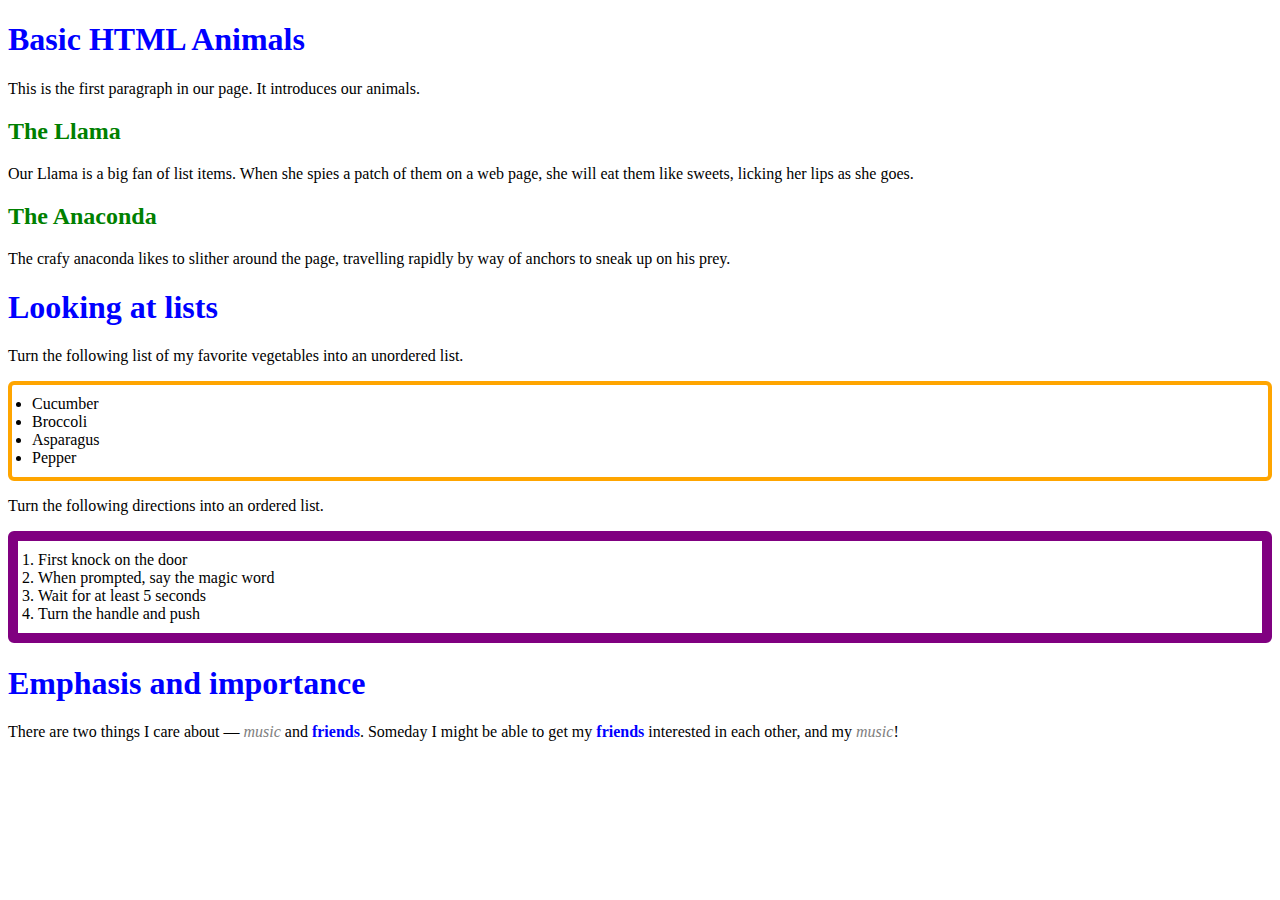
<file: assignment07/index.html>
<!DOCTYPE html>
<html lang="en" dir="ltr">
  <head>
    <meta charset="utf-8">
    <title>Assignment 07</title>
    <link rel="stylesheet" href="style.css">
    <link href="https://fonts.googleapis.com/css?family=Open+Sans+Condensed:300|Sonsie+One" rel="stylesheet" type="text/css">
  </head>
  <body>
    <h1>Basic HTML Animals</h1>
    <p>This is the first paragraph in our page. It introduces our animals.</p>
    <h2>The Llama</h2>
    <p>Our Llama is a big fan of list items. When she spies a patch of them on a web page, she will eat them like sweets, licking her lips as she goes.</p>
    <h2>The Anaconda</h2>
    <p>The crafy anaconda likes to slither around the page, travelling rapidly by way of anchors to sneak up on his prey.</p>

    <h1>Looking at lists</h1>
    <p>Turn the following list of my favorite vegetables into an unordered list.</p>
    <ul>
      <li>Cucumber</li>
      <li>Broccoli</li>
      <li>Asparagus</li>
      <li>Pepper</li>
    </ul>
    <p>Turn the following directions into an ordered list.</p>
    <ol>
      <li>First knock on the door</li>
      <li>When prompted, say the magic word</li>
      <li>Wait for at least 5 seconds</li>
      <li>Turn the handle and push</li>
    </ol>
    <h1>Emphasis and importance</h1>
    <p>There are two things I care about — <em>music</em> and <strong>friends</strong>. Someday I might be able to get my <strong>friends</strong> interested in each other, and my <em>music</em>!</p>
  </body>
</html>
</file>
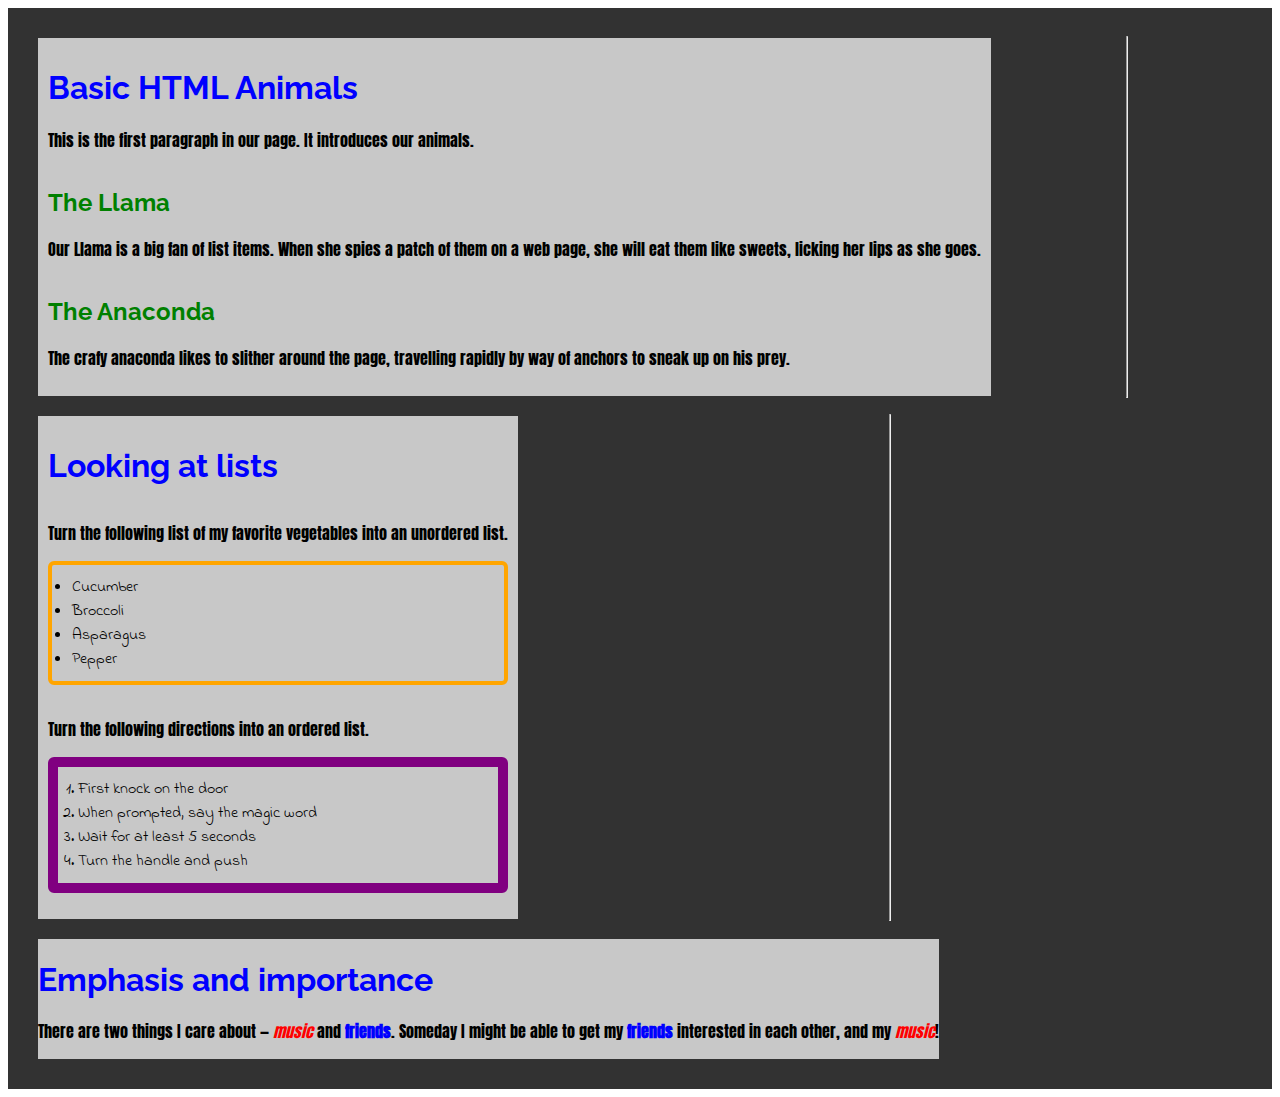
<file: assignment10/index.html>
<!DOCTYPE html>
<html lang="en" dir="ltr">
  <head>
    <meta charset="utf-8">
    <title>Assignment 10</title>
    <link rel="stylesheet" href="style.css">
    <link href="https://fonts.googleapis.com/css?family=Open+Sans+Condensed:300|Sonsie+One" rel="stylesheet" type="text/css">
    <link rel="preconnect" href="https://fonts.googleapis.com">
    <link rel="preconnect" href="https://fonts.gstatic.com" crossorigin>
    <link href="https://fonts.googleapis.com/css2?family=Anton&family=Bungee&family=Cinzel+Decorative&family=Courgette&family=Grenze+Gotisch:wght@100&family=Indie+Flower&family=PT+Sans+Caption&family=Pompiere&family=Press+Start+2P&family=Raleway:wght@100&family=Special+Elite&display=swap" rel="stylesheet">
  </head>
  <body>
    <main>
      <div class="Animals">
        <div class="intro">
          <h1>Basic HTML Animals</h1>
          <p>This is the first paragraph in our page. It introduces our animals.</p>
        </div>
        <div class="llama">
          <h2>The Llama</h2>
          <p>Our Llama is a big fan of list items. When she spies a patch of them on a web page, she will eat them like sweets, licking her lips as she goes.</p>
        </div>
        <div class="anaconda">
          <h2>The Anaconda</h2>
          <p>The crafy anaconda likes to slither around the page, travelling rapidly by way of anchors to sneak up on his prey.</p>
        </div>
      </div>
      <hr>
      <div class="Lists">
        <h1>Looking at lists</h1>
        <div class="ul">
          <p>Turn the following list of my favorite vegetables into an unordered list.</p>
          <ul>
            <li>Cucumber</li>
            <li>Broccoli</li>
            <li>Asparagus</li>
            <li>Pepper</li>
          </ul>
        </div>
        <div class="ol">
          <p>Turn the following directions into an ordered list.</p>
          <ol>
            <li>First knock on the door</li>
            <li>When prompted, say the magic word</li>
            <li>Wait for at least 5 seconds</li>
            <li>Turn the handle and push</li>
          </ol>
        </div>
      </div>
      <hr>
      <div class="emstr">
        <h1>Emphasis and importance</h1>
        <p>There are two things I care about — <em>music</em> and <strong>friends</strong>. Someday I might be able to get my <strong>friends</strong> interested in each other, and my <em>music</em>!</p>
      </div>
    </main>
  </body>
</html>
</file>
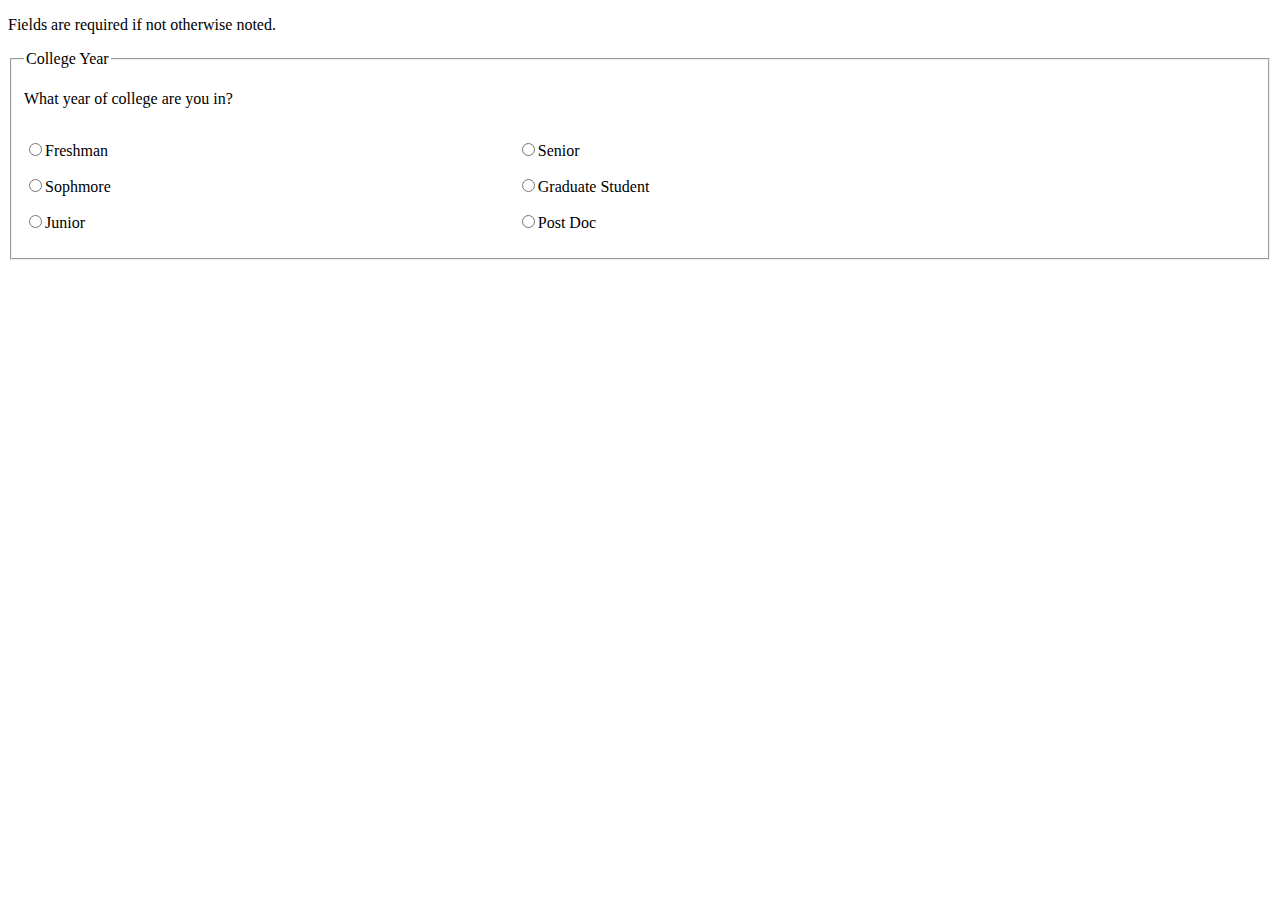
<file: exam1/index.html>
<!DOCTYPE html>
<html lang="en" dir="ltr">

<head>
  <meta charset="utf-8">
  <title></title>
</head>

<body>

  <form action="survey.php" method="post" id="collegsurvey">

    <p>Fields are required if not otherwise noted.</p>
    <fieldset>
      <legend>College Year</legend>
      <p>What year of college are you in?</p>
      <div style="float:left; width:40%;">
        <p class="input"><input type="radio" name="cyear" id="fr" value="1"><label for="fr">Freshman</label></p>
        <p class="input"><input type="radio" name="cyear" id="so" value="2"><label for="so">Sophmore</label></p>
        <p class="input"><input type="radio" name="cyear" id="jn" value="3"><label for="jn">Junior</label></p>

      </div>
      <div style="float:left; width:40%;">
        <p class="input"><input type="radio" name="cyear" id="sn" value="4"><label for="sn">Senior</label></p>
        <p class="input"><input type="radio" name="cyear" id="gs" value="4"><label for="gs">Graduate Student</label></p>
        <p class="input"><input type="radio" name="cyear" id="pd" value="4"><label for="pd">Post Doc</label></p>

      </div>

    </fieldset>

</body>

</html>
</file>
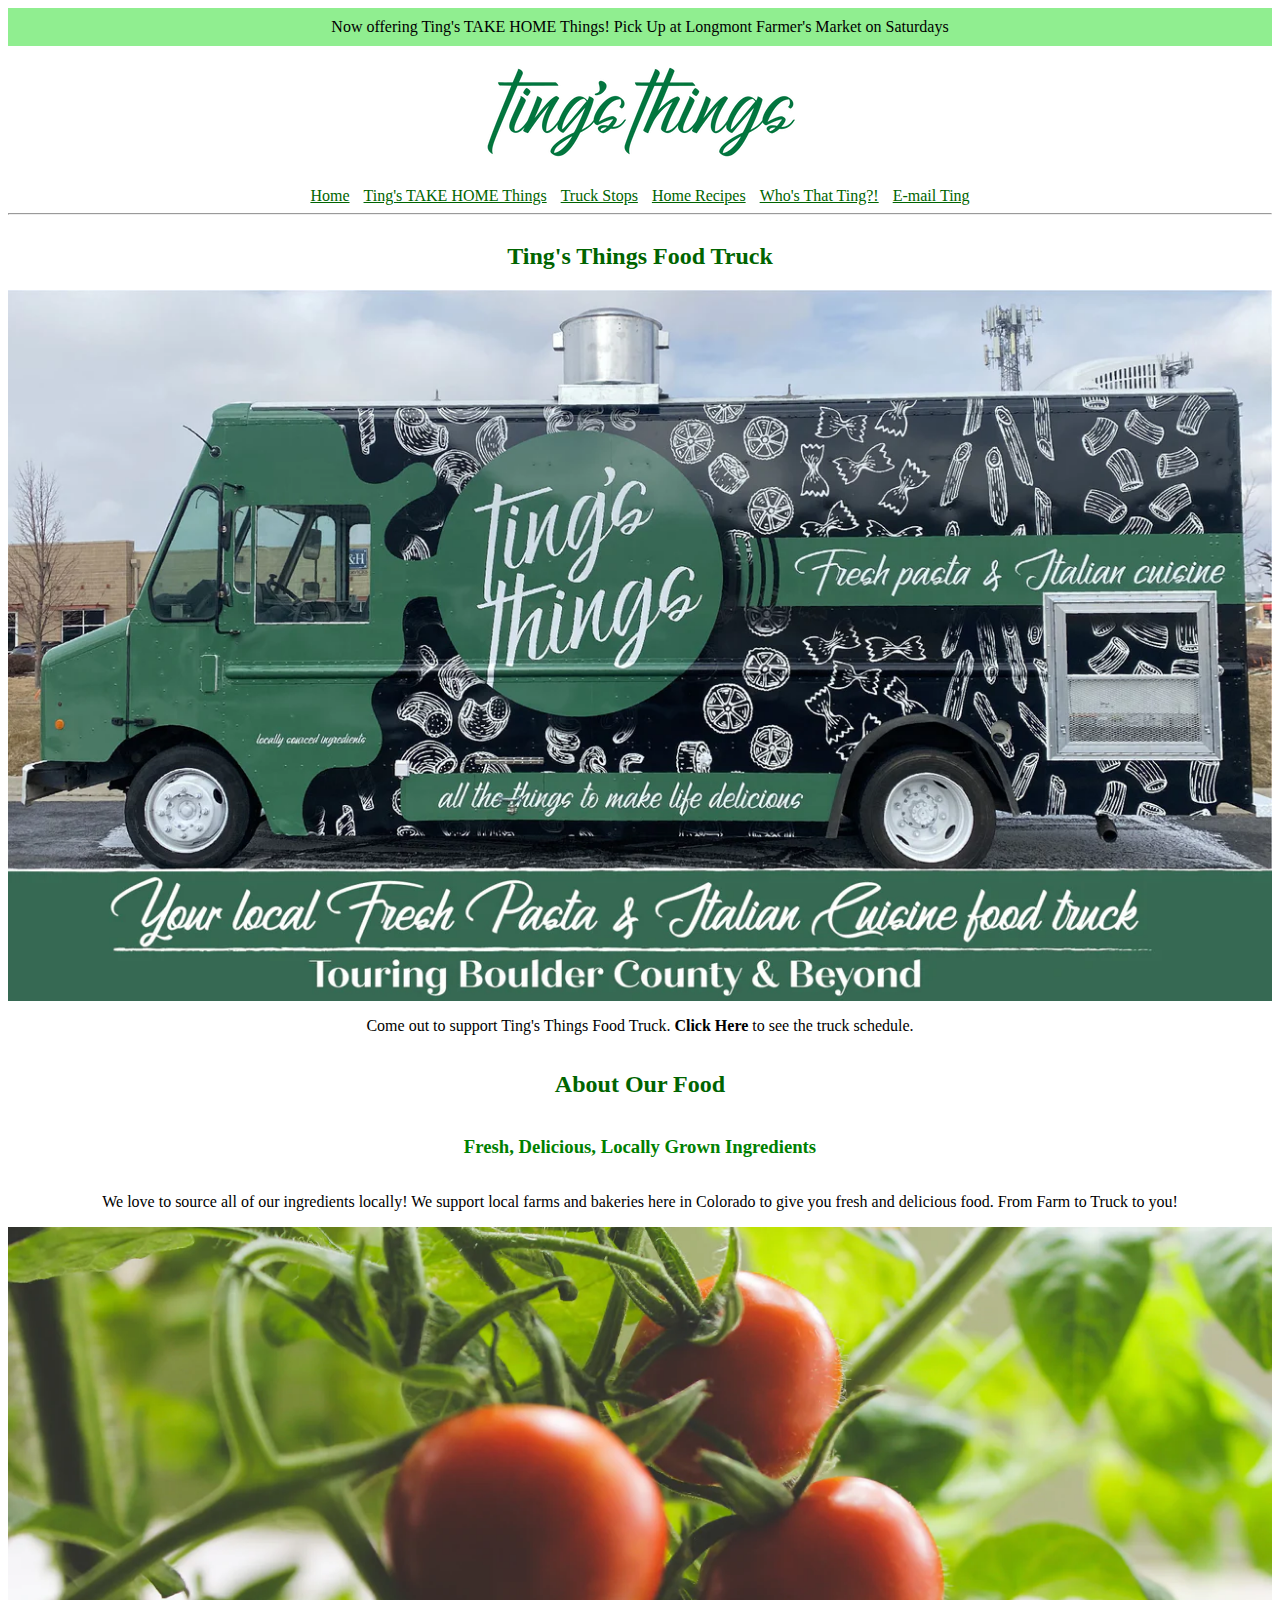
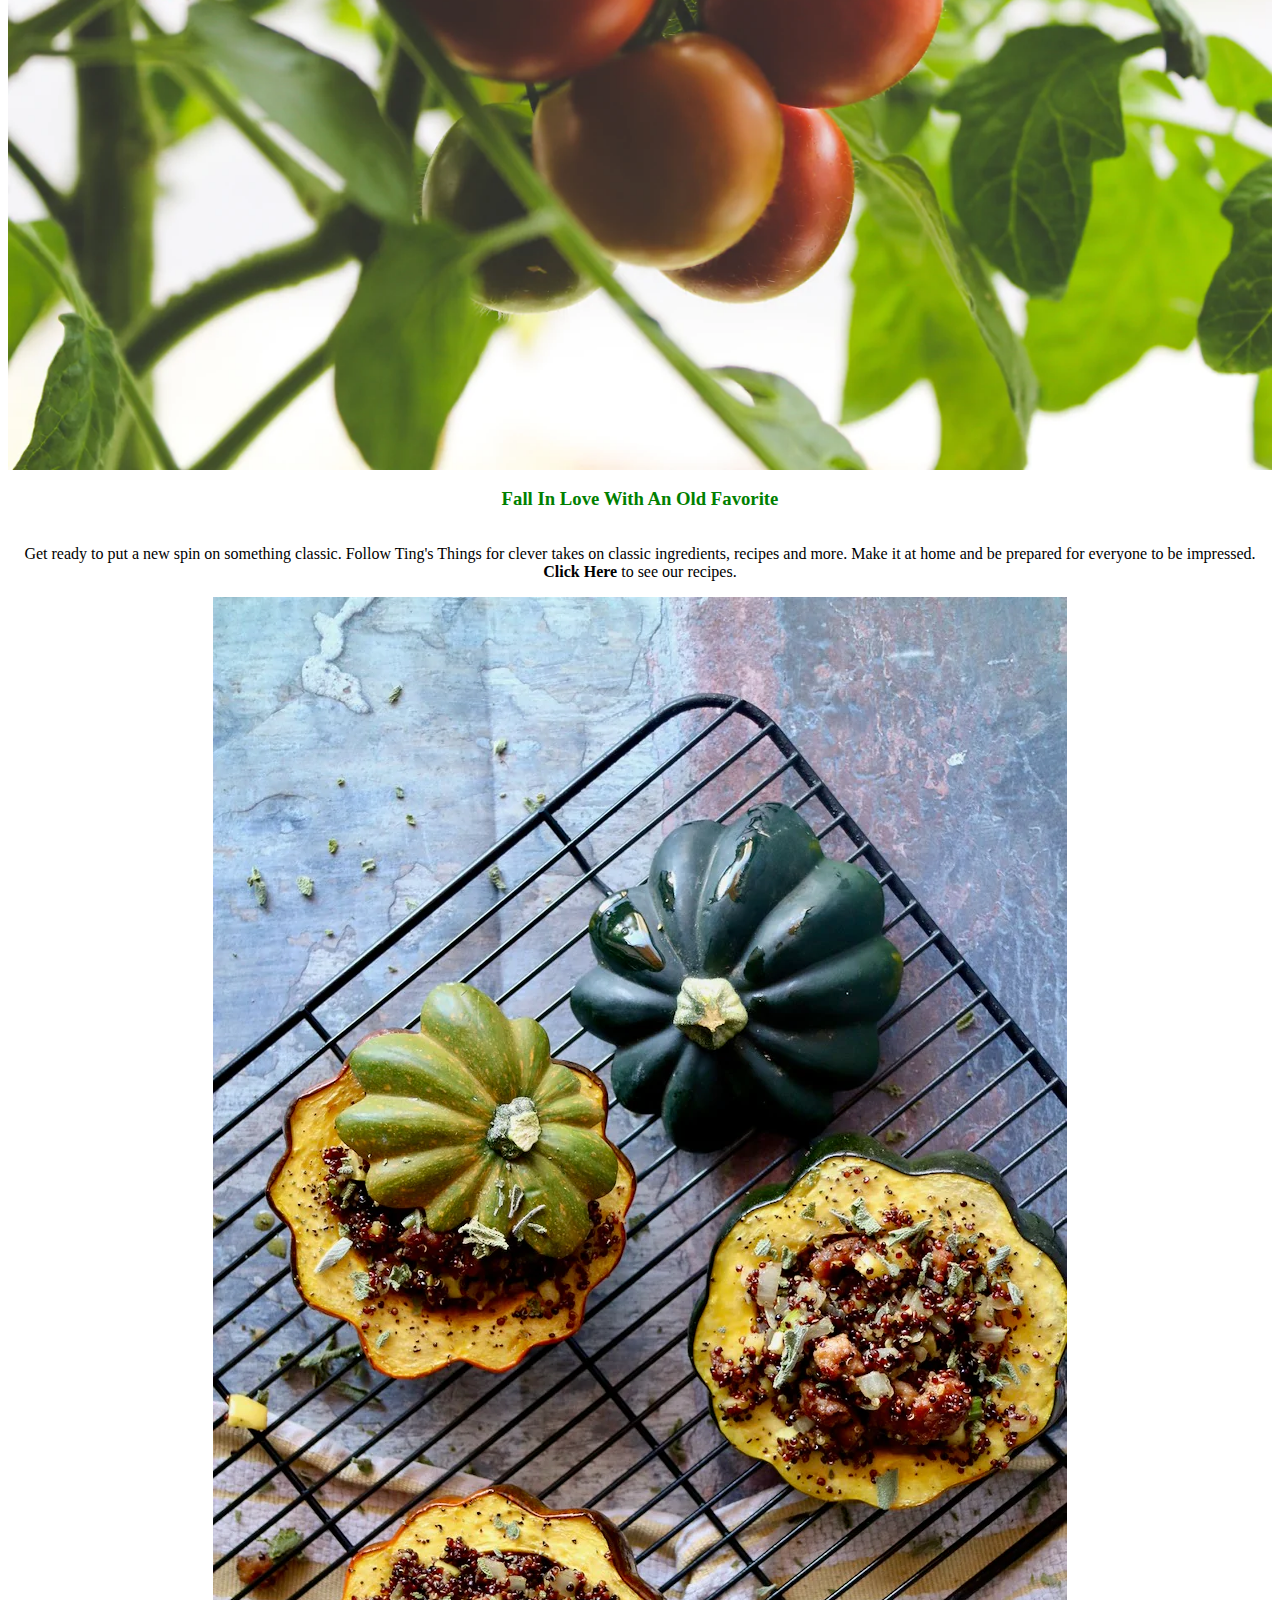
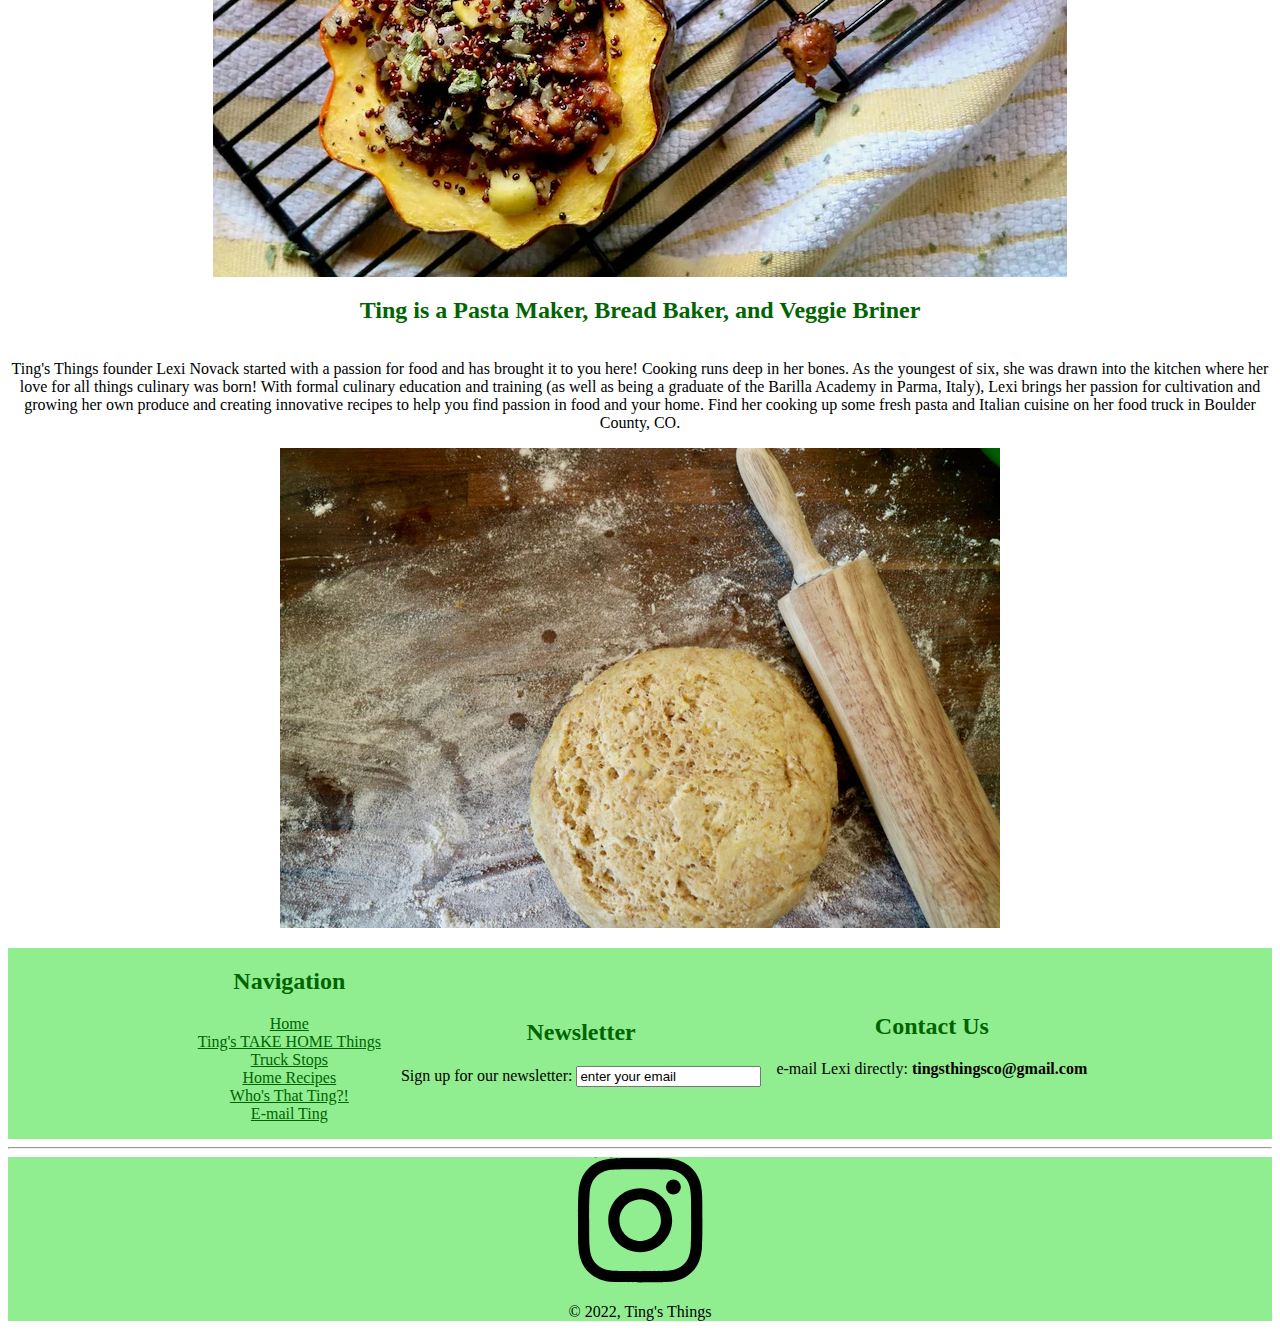
<file: FinalProject/index.html>
<!DOCTYPE html>
<html lang="en" dir="ltr">
  <head>
    <meta charset="utf-8">
    <title>Welcome to Ting's Things</title>
    <link rel="stylesheet" href="css/index.css">
  </head>
  <body>

    <header role="banner">
      <p id="banner" onclick="location.href='takehomethings.html'">Now offering Ting's TAKE HOME Things! Pick Up at Longmont Farmer's Market on Saturdays</p>
      <h1>
        <img src="img/LogoHeader.webp" alt="Welcome to Ting's Things">
      </h1>
      <nav>
        <a href="">Home</a>
        <a href="takehomethings.html">Ting's TAKE HOME Things</a>
        <a href="truckstops.html">Truck Stops</a>
        <a href="foodsforyou.html">Home Recipes</a>
        <a href="whosting.html">Who's That Ting?!</a>
        <a href="emailting.html">E-mail Ting</a>
      </nav>
    </header>

    <hr>

    <main>
      <h2>Ting's Things Food Truck</h2>
      <img src="img/TingsThingsTruck.webp" alt="The food truck has a dark green front that splashes into a black back with several different kinds of pasta patterned on it">
      <p>Come out to support Ting's Things Food Truck. <strong onclick="location.href='truckstops.html'">Click Here</strong> to see the truck schedule.</p>
      <h2>About Our Food</h2>
      <h3>Fresh, Delicious, Locally Grown Ingredients</h3>
      <p>We love to source all of our ingredients locally! We support local farms and bakeries here in Colorado to give you fresh and delicious food. From Farm to Truck to you!</p>
      <img src="img/tomatoes.webp" alt="Farm grown ripe, plump, deliciously red tomatoes">
      <h3>Fall In Love With An Old Favorite</h3>
      <p>Get ready to put a new spin on something classic. Follow Ting's Things for clever takes on classic ingredients, recipes and more. Make it at home and be prepared for everyone to be impressed. <strong onclick="location.href='foodsforyou.html'">Click Here</strong> to see our recipes.</p>
      <img src="img/stuffedsquash.webp" alt="Stuffed Squash perfect as a snack for any gathering">
      <h2>Ting is a Pasta Maker, Bread Baker, and Veggie Briner</h2>
      <p>Ting's Things founder Lexi Novack started with a passion for food and has brought it to you here! Cooking runs deep in her bones. As the youngest of six, she was drawn into the kitchen where her love for all things culinary was born! With formal culinary education and training (as well as being a graduate of the Barilla Academy in Parma, Italy), Lexi brings her passion for cultivation and growing her own produce and creating innovative recipes to help you find passion in food and your home. Find her cooking up some fresh pasta and Italian cuisine on her food truck in Boulder County, CO.</p>
      <img src="img/breadroller.webp" alt="">

    </main>

    <footer role="content-footer">
      <div class="bottomnavigation">
        <h2>Navigation</h2>
        <nav>
          <ul>
            <li><a href="">Home</a></li>
            <li><a href="takehomethings.html">Ting's TAKE HOME Things</a></li>
            <li><a href="truckstops.html">Truck Stops</a></li>
            <li><a href="foodsforyou.html">Home Recipes</a></li>
            <li><a href="whosting.html">Who's That Ting?!</a></li>
            <li><a href="emailting.html">E-mail Ting</a></li>
          </ul>
        </nav>
      </div>
      <div class="newsletter">
        <h2>Newsletter</h2>
        <form class="newslettersignup" action="index.html" method="post">
          <label for="signup">Sign up for our newsletter:</label>
          <input type="text" name="signup" id="signup" value="enter your email">
        </form>
      </div>
      <div class="Contact Info">
        <h2>Contact Us</h2>
        <p>e-mail Lexi directly: <strong>tingsthingsco@gmail.com</strong></p>
      </div>
    </footer>

    <hr>

    <aside class="extra">
      <a href="http://instagram.com/tingsthings.co">
        <svg viewBox="0 0 512 512" id="insta">
          <text>Follow Ting on Instagram</text>
          <path d="M256 49.5c67.3 0 75.2.3 101.8 1.5 24.6 1.1 37.9 5.2 46.8 8.7 11.8 4.6 20.2 10 29 18.8s14.3 17.2 18.8 29c3.4 8.9 7.6 22.2 8.7 46.8 1.2 26.6 1.5 34.5 1.5 101.8s-.3 75.2-1.5 101.8c-1.1 24.6-5.2 37.9-8.7 46.8-4.6 11.8-10 20.2-18.8 29s-17.2 14.3-29 18.8c-8.9 3.4-22.2 7.6-46.8 8.7-26.6 1.2-34.5 1.5-101.8 1.5s-75.2-.3-101.8-1.5c-24.6-1.1-37.9-5.2-46.8-8.7-11.8-4.6-20.2-10-29-18.8s-14.3-17.2-18.8-29c-3.4-8.9-7.6-22.2-8.7-46.8-1.2-26.6-1.5-34.5-1.5-101.8s.3-75.2 1.5-101.8c1.1-24.6 5.2-37.9 8.7-46.8 4.6-11.8 10-20.2 18.8-29s17.2-14.3 29-18.8c8.9-3.4 22.2-7.6 46.8-8.7 26.6-1.3 34.5-1.5 101.8-1.5m0-45.4c-68.4 0-77 .3-103.9 1.5C125.3 6.8 107 11.1 91 17.3c-16.6 6.4-30.6 15.1-44.6 29.1-14 14-22.6 28.1-29.1 44.6-6.2 16-10.5 34.3-11.7 61.2C4.4 179 4.1 187.6 4.1 256s.3 77 1.5 103.9c1.2 26.8 5.5 45.1 11.7 61.2 6.4 16.6 15.1 30.6 29.1 44.6 14 14 28.1 22.6 44.6 29.1 16 6.2 34.3 10.5 61.2 11.7 26.9 1.2 35.4 1.5 103.9 1.5s77-.3 103.9-1.5c26.8-1.2 45.1-5.5 61.2-11.7 16.6-6.4 30.6-15.1 44.6-29.1 14-14 22.6-28.1 29.1-44.6 6.2-16 10.5-34.3 11.7-61.2 1.2-26.9 1.5-35.4 1.5-103.9s-.3-77-1.5-103.9c-1.2-26.8-5.5-45.1-11.7-61.2-6.4-16.6-15.1-30.6-29.1-44.6-14-14-28.1-22.6-44.6-29.1-16-6.2-34.3-10.5-61.2-11.7-27-1.1-35.6-1.4-104-1.4z"></path>
          <path d="M256 126.6c-71.4 0-129.4 57.9-129.4 129.4s58 129.4 129.4 129.4 129.4-58 129.4-129.4-58-129.4-129.4-129.4zm0 213.4c-46.4 0-84-37.6-84-84s37.6-84 84-84 84 37.6 84 84-37.6 84-84 84z"></path>
          <circle cx="390.5" cy="121.5" r="30.2"></circle>
        </svg>
      </a>
      <p>© 2022, Ting's Things</p>
    </aside>

  </body>
</html>
</file>
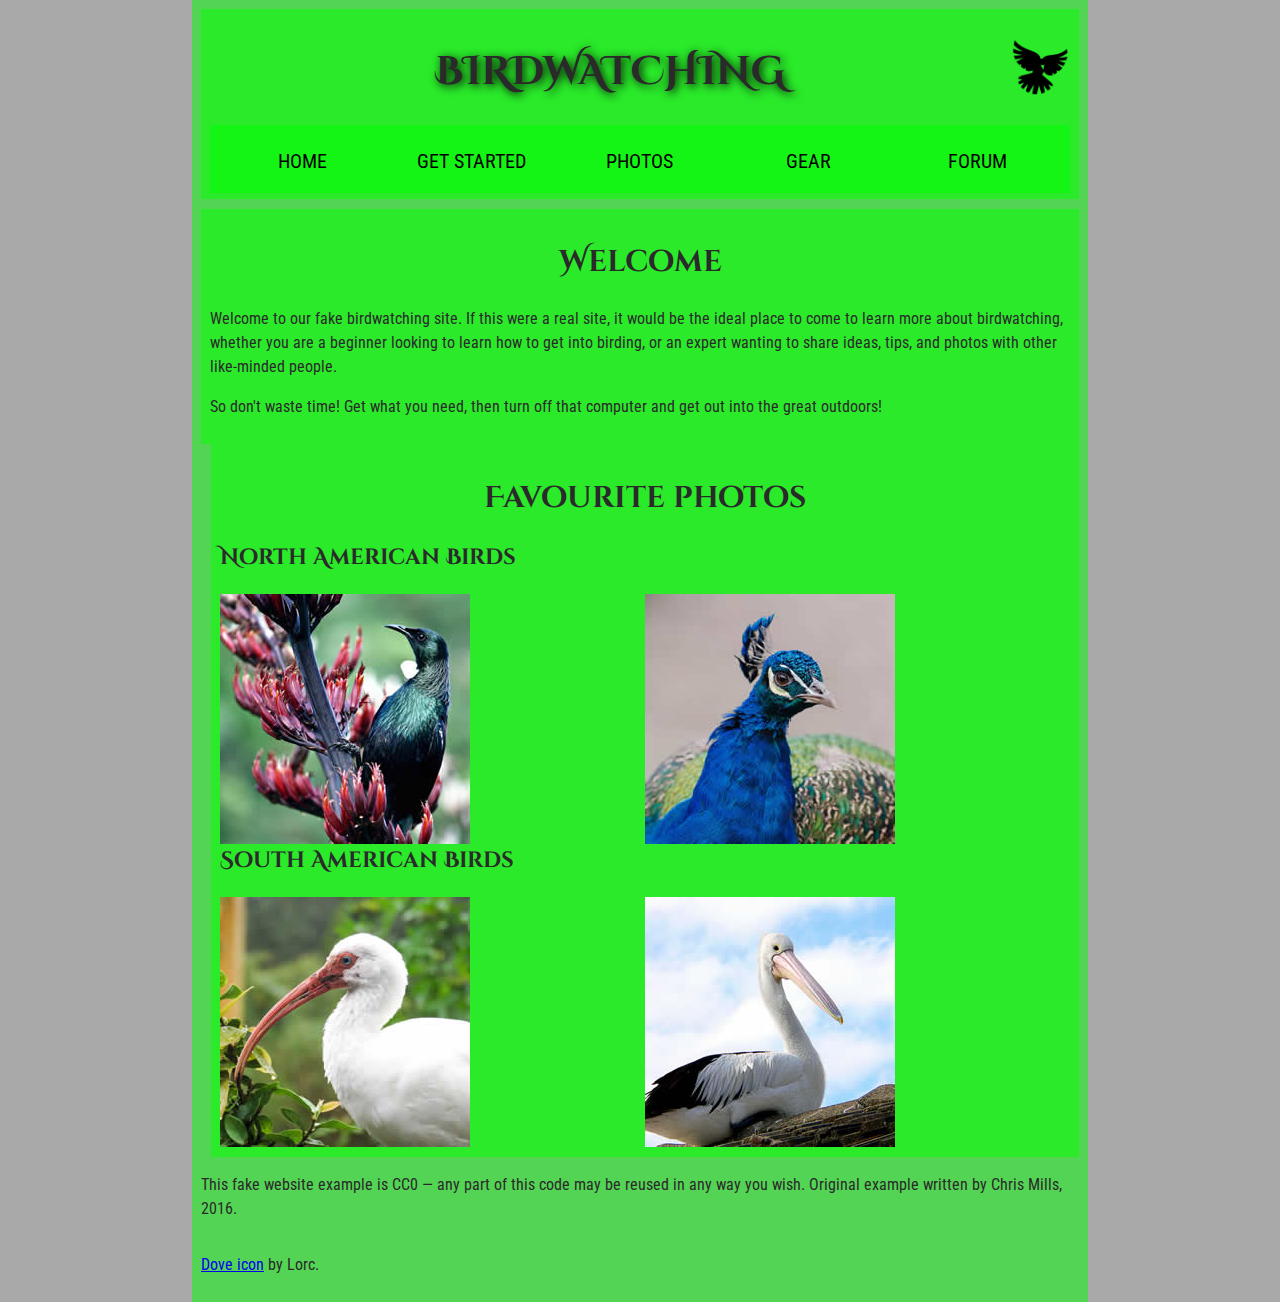
<file: assignment08/assignment08.html>
<!DOCTYPE html>
<html lang="en">

<head>
  <meta charset="utf-8">
  <title>Birds</title>
  <link href="https://fonts.googleapis.com/css?family=Roboto+Condensed:300%7CCinzel+Decorative:700" rel="stylesheet">
  <link rel="stylesheet" charset="utf-8" href="bwstyle.css">
  <!--[if lt IE 9]>
      <script src="https://cdnjs.cloudflare.com/ajax/libs/html5shiv/3.7.3/html5shiv.js"></script>
    <![endif]-->
</head>

<body>

  <div class="flex-container">

    <header role="banner">

      <h1>Birdwatching</h1>
      <img src="images/dove.png" alt="a simple dove logo">
      <nav>
        <ul>
          <li><span>Home</span></li>
          <li><a href="#">Get started</a></li>
          <li><a href="#">Photos</a></li>
          <li><a href="#">Gear</a></li>
          <li><a href="#">Forum</a></li>
        </ul>
      </nav>

    </header>

    <main>
      <h2>Welcome</h2>

      <p>Welcome to our fake birdwatching site. If this were a real site, it would be the ideal place to come to learn more about birdwatching, whether you are a beginner looking to learn how to get into birding, or an expert wanting to share ideas,
        tips, and photos with other like-minded people.</p>

      <p>So don't waste time! Get what you need, then turn off that computer and get out into the great outdoors!</p>
    </main>

    <aside role="complementary">
      <h2>Favourite photos</h2>
      <h3>North American Birds</h3>

      <a href="favorite-1.jpg"><img src="images/favorite-1_th.jpg" alt="Small black bird, black claws, long black slender beak, links to larger version of the image"></a>

      <a href="favorite-2.jpg"><img src="images/favorite-2_th.jpg" alt="Top half of a pretty bird with bright blue plumage on neck, light colored beak, blue headdress, links to larger version of the image"></a>
      <h3>South American Birds</h3>
      <a href="favorite-3.jpg"><img src="images/favorite-3_th.jpg" alt="Top half of a large bird with white plumage, very long curved narrow light colored break, links to larger version of the image"></a>
      <a href="favorite-4.jpg"><img src="images/favorite-4_th.jpg" alt="Large bird, mostly white plumage with black plumage on back and rear, long straight white beak, links to larger version of the image"></a>
    </aside>

    <p>This fake website example is CC0 — any part of this code may be reused in any way you wish. Original example written by Chris Mills, 2016.</p>

    <p><a href="http://game-icons.net/lorc/originals/dove.html">Dove icon</a> by Lorc.</p>

  </div>
</file>
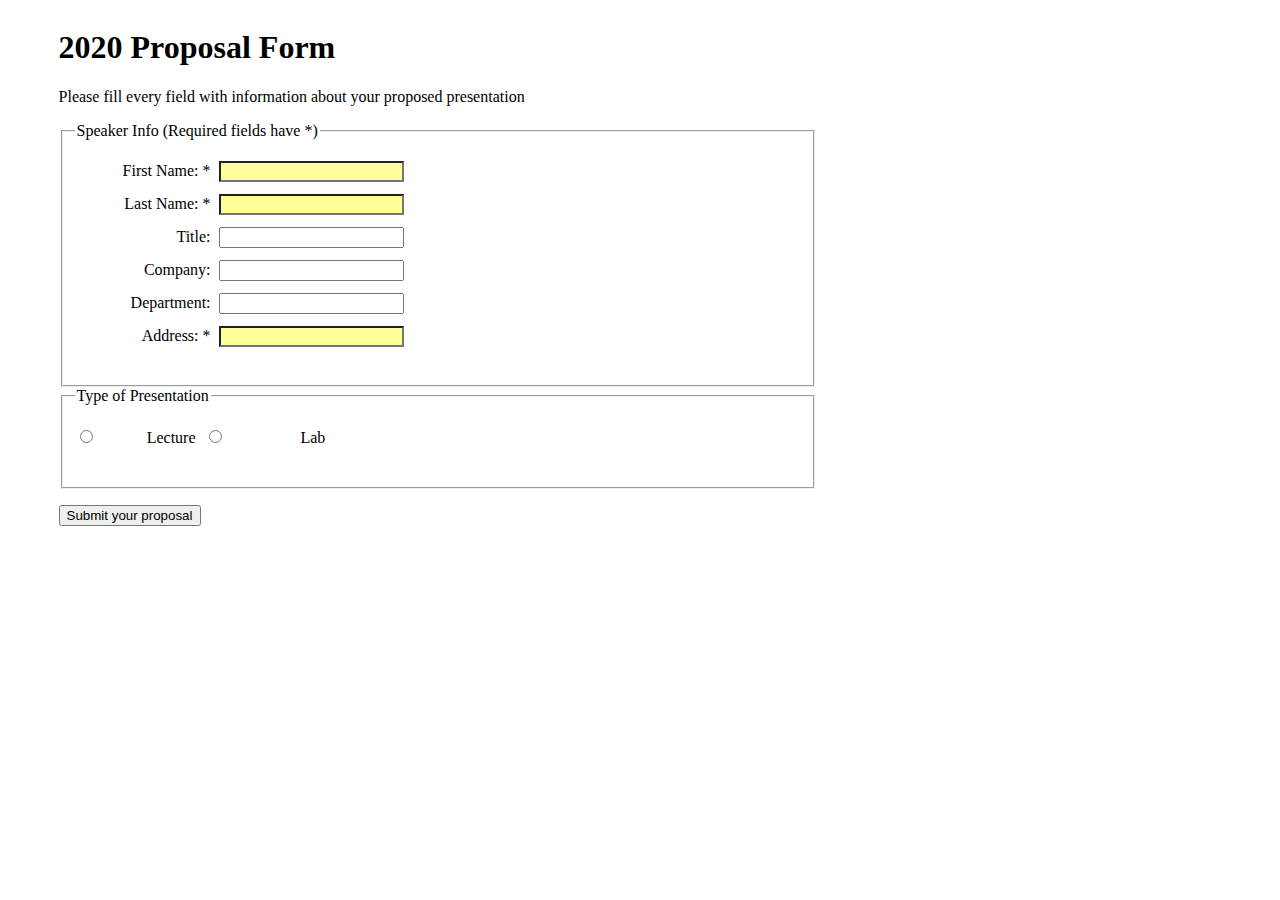
<file: assignment11/form-exercise1(one).html>
<!DOCTYPE html>
<html lang="en">

<head>
  <meta charset="utf-8" />
  <title>2020 Presentation Proposal Form</title>
  <!-- note that case matters for the link to the CSS file.
 --- make sure the case of your file names and directories match. -->
  <link rel="stylesheet" href="css/form.css" />

  <!-- allow html5 to run in older versions of IE -->
  <!--[if lt IE 9]>
  <script src="http://html5shiv.googlecode.com/svn/trunk/html5.js"></script>
  <![endif]-->

</head>

<body>

  <div id="wrapper">
    <form action="" method="post" id="proposal2020">

      <div id="formcol1">


        <h1>2020 Proposal Form</h1>
        <p>Please fill every field with information about your proposed presentation</p>
        <fieldset>
          <legend>Speaker Info (Required fields have *)</legend>
          <ul>
            <li>
              <label for="fstspkr1">First Name: *</label>
              <input id="fstspkr1" name="fstspkr1" type="text" class="reqfield" />
            </li>

            <li>
              <label for="lstname1">Last Name: *</label>
              <input id="lstname1" name="lstname1" type="text" class="reqfield" />
            </li>

            <li>
              <label for="spkrtitle1">Title:</label>
              <input id="spkrtitle1" name="spkrtitle1" type="text" maxlength="48" />
            </li>

            <li>
              <label for="company1">Company:</label>
              <input id="company1" name="company1" type="text" />
            </li>

            <li>
              <label for="department1">Department:</label>
              <input id="department1" name="department1" type="text" />
            </li>

            <li>
              <label for="address1">Address: *</label>
              <input id="address1" class="reqfield" name="address1" type="text" />
            </li>
          </ul>
        </fieldset>

      </div> <!-- end of formcol1 div -->

      <div id="multchoice">

        <fieldset>

          <legend>Type of Presentation</legend>

          <p>
            <span>
              <input value="1" id="TypeofPres_lec" name="p-type" type="radio" />
              <label for="TypeofPres_lec">Lecture</label>
            </span>

            <span>
              <input value="2" id="TypeofPres_lab" name="p-type" type="radio" />
              <label for="TypeofPres_lab">Lab</label>
            </span>
          </p>

          </fieldset>

          <p class="submit-button">
            <input type="submit" value="Submit your proposal" />
          </p>

      </div> <!-- end of multchoice div -->

    </form>

  </div> <!-- end wrapper div -->
</body>

</html>
</file>
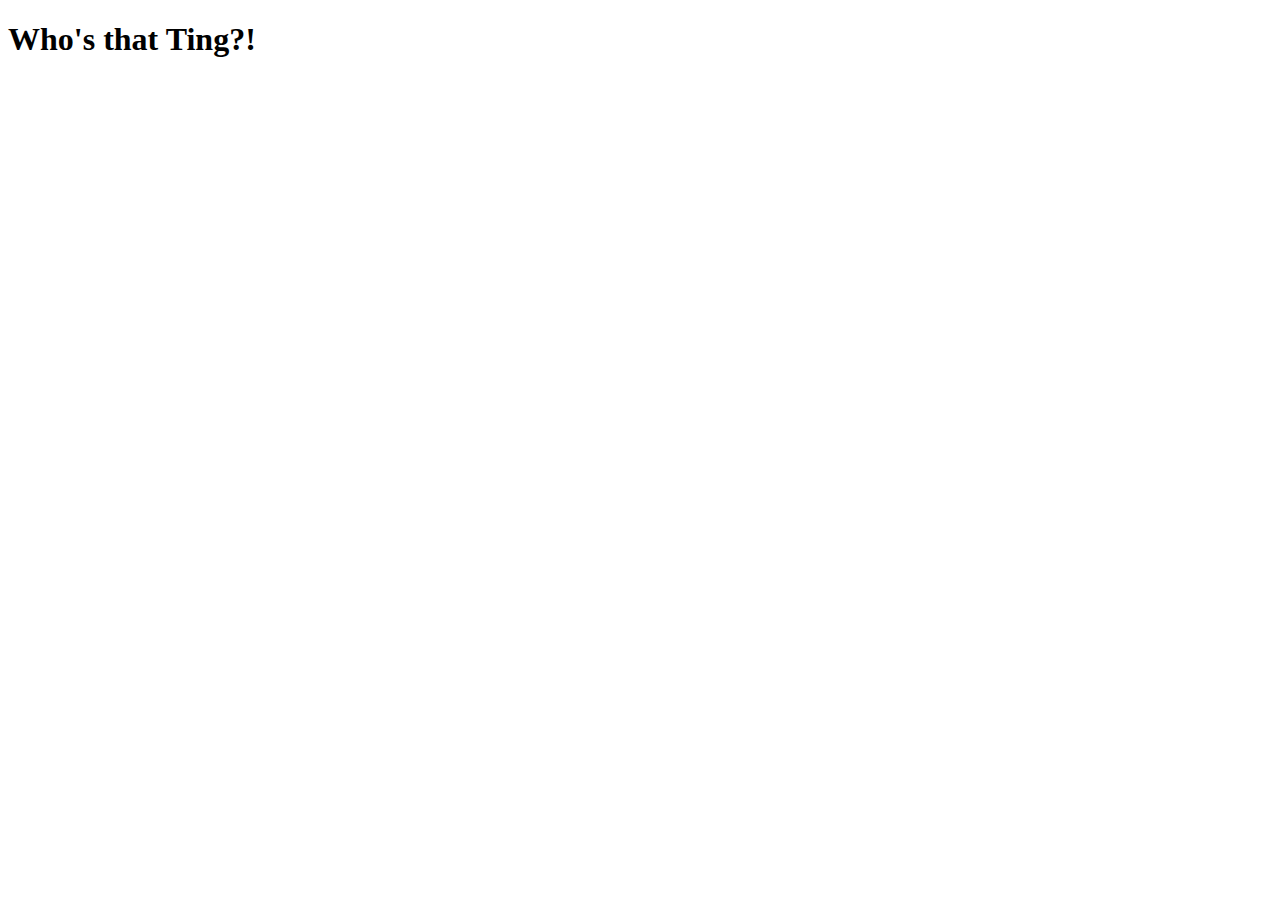
<file: FinalProject/whosting.html>
<!DOCTYPE html>
<html lang="en" dir="ltr">
  <head>
    <meta charset="utf-8">
    <title>Who's that Ting?! - Ting's Things</title>
  </head>
  <body>
    <h1>Who's that Ting?!</h1>
  </body>
</html>
</file>
<file: assignment07/style.css>
h1, h2 {
  color: green;
}

p {
  color: black;
}

ul {
  border: 4px solid orange;
}

ol {
  border: 10px solid purple;
}

ol, ul {
  padding: 10px 20px;
  border-radius: 6px;
}

h1, strong {
  color: blue;
}

em {
  color: gray;
}
</file>
<file: assignment10/style.css>
main {
  display: flex;
  flex-direction: row;
  flex-wrap: wrap;
  padding: 20px;
  background: rgba(50, 50, 50, 1);
}

.Animals {
  display: flex;
  flex-direction: column;
  flex-wrap: wrap;
  padding: 10px;
  background: rgba(200, 200, 200, 1);
  margin: 10px;
}

.Lists {
  display: flex;
  flex-direction: column;
  flex-wrap: wrap;
  padding: 10px;
  background: rgba(200, 200, 200, 1);
  margin: 10px;
}

.emstr {
  background: rgba(200, 200, 200, 1);
  margin: 10px;
}

h1, h2 {
  color: green;
  font-family: 'Raleway', sans-serif;
}

p {
  color: black;
  font-family: 'Anton', sans-serif;
}

ul {
  border: 4px solid orange;
  font-family: 'Indie Flower', cursive;
}

ol {
  border: 10px solid purple;
  font-family: 'Indie Flower', cursive;
}

ol, ul {
  padding: 10px 20px;
  border-radius: 6px;
}

h1, strong {
  color: blue;
}

em {
  color: red;
}
</file>
<file: FinalProject/css/index.css>
header {
  text-align: center;
  margin-left: 0;
  margin-right: 0;
  margin-top: 0;
}

#banner {
  background: lightgreen;
  color: black;
  margin-left: 0;
  margin-right: 0;
  margin-top: 0;
  padding: 10px;
}

#banner:hover {
  background: darkgreen;
  color: lightgreen;
}

a {
  margin: 5px;
  color: darkgreen;
}

img {
  max-width: 100%;
}

main {
  text-align: center;
  align-items: center;
  display: flex;
  flex-direction: column;
}

h2 {
  color: darkgreen;
}

h3 {
  color: green;
}

p {
  color: black;
}

ul {
  list-style: none;
  padding: 0px;
}

footer {
  display: flex;
  overflow: auto;
  padding: 0px;
  margin: 0px;
  margin-top: 20px;
  gap: 15px;
  width: 100%;
  justify-content: center;
  align-items: center;
  text-align: center;
  background-color: lightgreen;
}

aside {
  background-color: lightgreen;
}

strong:hover {
  color: darkgreen;
  text-decoration: underline;
}

aside {
  text-align: center;
}

#insta {
  max-width: 10%;
}
</file>
<file: assignment08/bwstyle.css>
@charset "utf-8";
/* CSS Document */

/* || General setup */

html, body {
  margin: 0;
  padding: 0;
}

html {
  font-size: 10px;
  background-color: #a9a9a9;
}

body {
  width: 70%;
  min-width: 800px;
  margin: 0 auto;
}

/* || typography */

h1, h2, h3 {
  font-family: 'Cinzel Decorative', cursive;
  color: #2a2a2a;
}

p, input, li {
  font-family: 'Roboto Condensed', sans-serif;
  color: #2a2a2a;
}

h1 {
  font-size: 4rem;
  text-align: center;
  text-shadow: 2px 2px 10px black;
}

h2 {
  font-size: 3rem;
  text-align: center;
}

h3 {
  font-size: 2.2rem;
}

p, li {
  font-size: 1.6rem;
  line-height: 1.5;
}

/* || header layout */

header {
  margin-bottom: 10px;
  display: flex;
  flex-flow: row wrap;
}

body > * {
  background-color: red;
  padding: 1%;
}

main, header, nav, article, aside, footer, section {
  background-color: rgba(0,255,0,0.5);
  padding: 1%;
}

h1 {
  flex: 5;
  text-transform: uppercase;
}

header img {
  display: block;
  height: 60px;
  padding-top: 20.15px;
}

nav {
  height: 50px;
  flex: 100%;
  display: flex;
}

nav ul {
  padding: 0;
  list-style-type: none;
  flex: 2;
  display: flex;
}

nav li {
  display: inline;
  text-align: center;
  flex: 1;
}

nav a, nav span {
  display: inline-block;
  font-size: 2rem;
  height: 3rem;
  line-height: 1.7;
  text-transform: uppercase;
  text-decoration: none;
  color: black;

}

/* || main layout */

/* original main style
main {
  display: flex;
}
 */

article, section {
  flex: 4;
}

aside {
  flex: 1;
  margin-left: 10px;
  padding: 1%;
}

aside a {
  display: block;
  float: left;
  width: 50%;
}

aside img {
  max-width: 100%;
}

footer {
  margin-top: 10px;
}

/* HK additions */

main {
  flex: 3;
}

.flex-container {
  background-color: rgba(0, 255, 0, 0.5);
  padding: 1%;
  display: flex;
  flex-direction: column;
  flex-wrap: wrap;
}
</file>
<file: assignment11/css/form.css>
@charset "UTF-8";


/* form styling */

label {
	margin-right: .3em;
	width: 6em;
	height: 2em;
	display: inline-block;
	text-align: right;
}

#wrapper {
	width: 60%;
	margin-left:4%;
}

div#formcol1 {
	float:left;
	width: 100%;
}

#formcol1 li {
	list-style: none;
}

span {
	width: 2em;
}

#formcol1 input.reqfield {
	background: #FF9;
}

select:focus, select:active, input:focus, input:active, input:focus + label, input:active + label, label[for]:focus, label[for]:active {
	color: #FFF !important;
	background-color: #BB3D2F !important;
}

/* end of form css */
</file>
